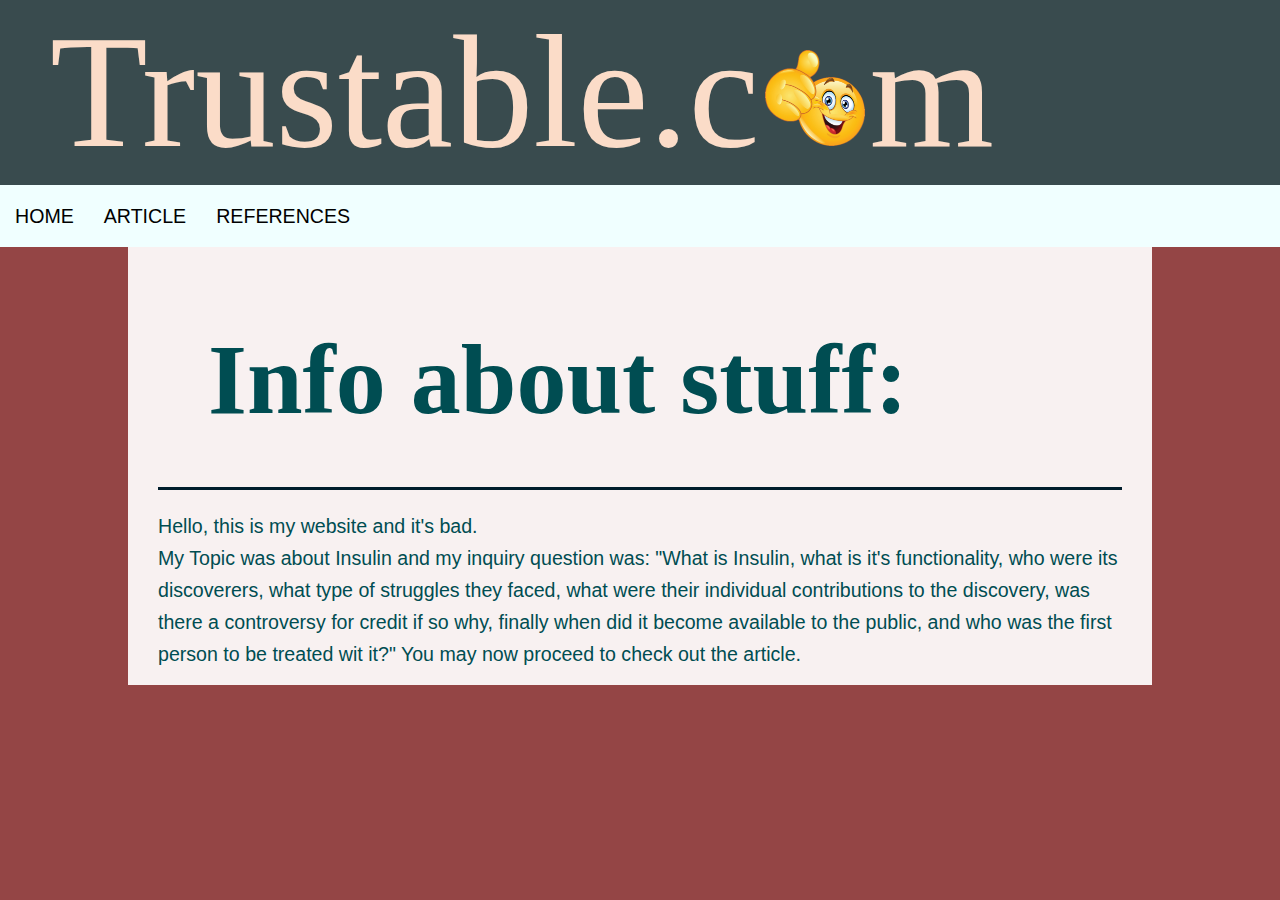
<file: index.html>
<!DOCTYPE html>
<html lang="en">
<head>
    <meta charset="utf-8">
    <meta name="viewport" content="width=device-width, initial-scale=1.0">
    <title>Socials 9 Project</title>
    <link href="css/reset.css" rel="stylesheet" />
    <link href="css/main.css" rel="stylesheet" />
    <link href="css/home.css" rel="stylesheet" />
    <link rel="preconnect" href="https://fonts.googleapis.com">
    <link rel="preconnect" href="https://fonts.gstatic.com" crossorigin>
    <link href="https://fonts.googleapis.com/css2?family=Roboto:ital,wght@0,100;0,300;0,400;0,500;0,700;0,900;1,100;1,300;1,400;1,500;1,700;1,900&display=swap" rel="stylesheet">
</head>
<body>
    <div class="header">
        <h1 class="website-title">Trustable.c</h1>
        <img class="website-titleI" src="./Images/Thup.png" />
        <h1 class="website-title">m</h1>
    </div>
    <nav class="nav">
        <ul>
            <li>
                <a href="index.html">HOME</a>
            </li>
            <li>
                <a href="article.html">ARTICLE</a>
            </li>
            <li>
                <a href="references.html">REFERENCES</a>
            </li>
        </ul>
    </nav>
    <div class="article-content">
        <div class="article-content-body">
            <div class="sub-header">
                <h1>
                    Info about stuff:
                </h1>
            </div>
            <div class="article-content-def">
                <p>
                    Hello, this is my website and it's bad. <br>
                    My Topic was about Insulin and my inquiry question was: "What is Insulin, what is it's functionality,
                    who were its discoverers, what type of struggles they faced, what were their individual contributions to the discovery,
                    was there a controversy for credit if so why, finally when did it become available to the public, and who was the first person to be treated wit it?"
                    You may now proceed to check out the article.
                </p>
            </div>
        </div>
    </div>
</body>
</html>
</file>
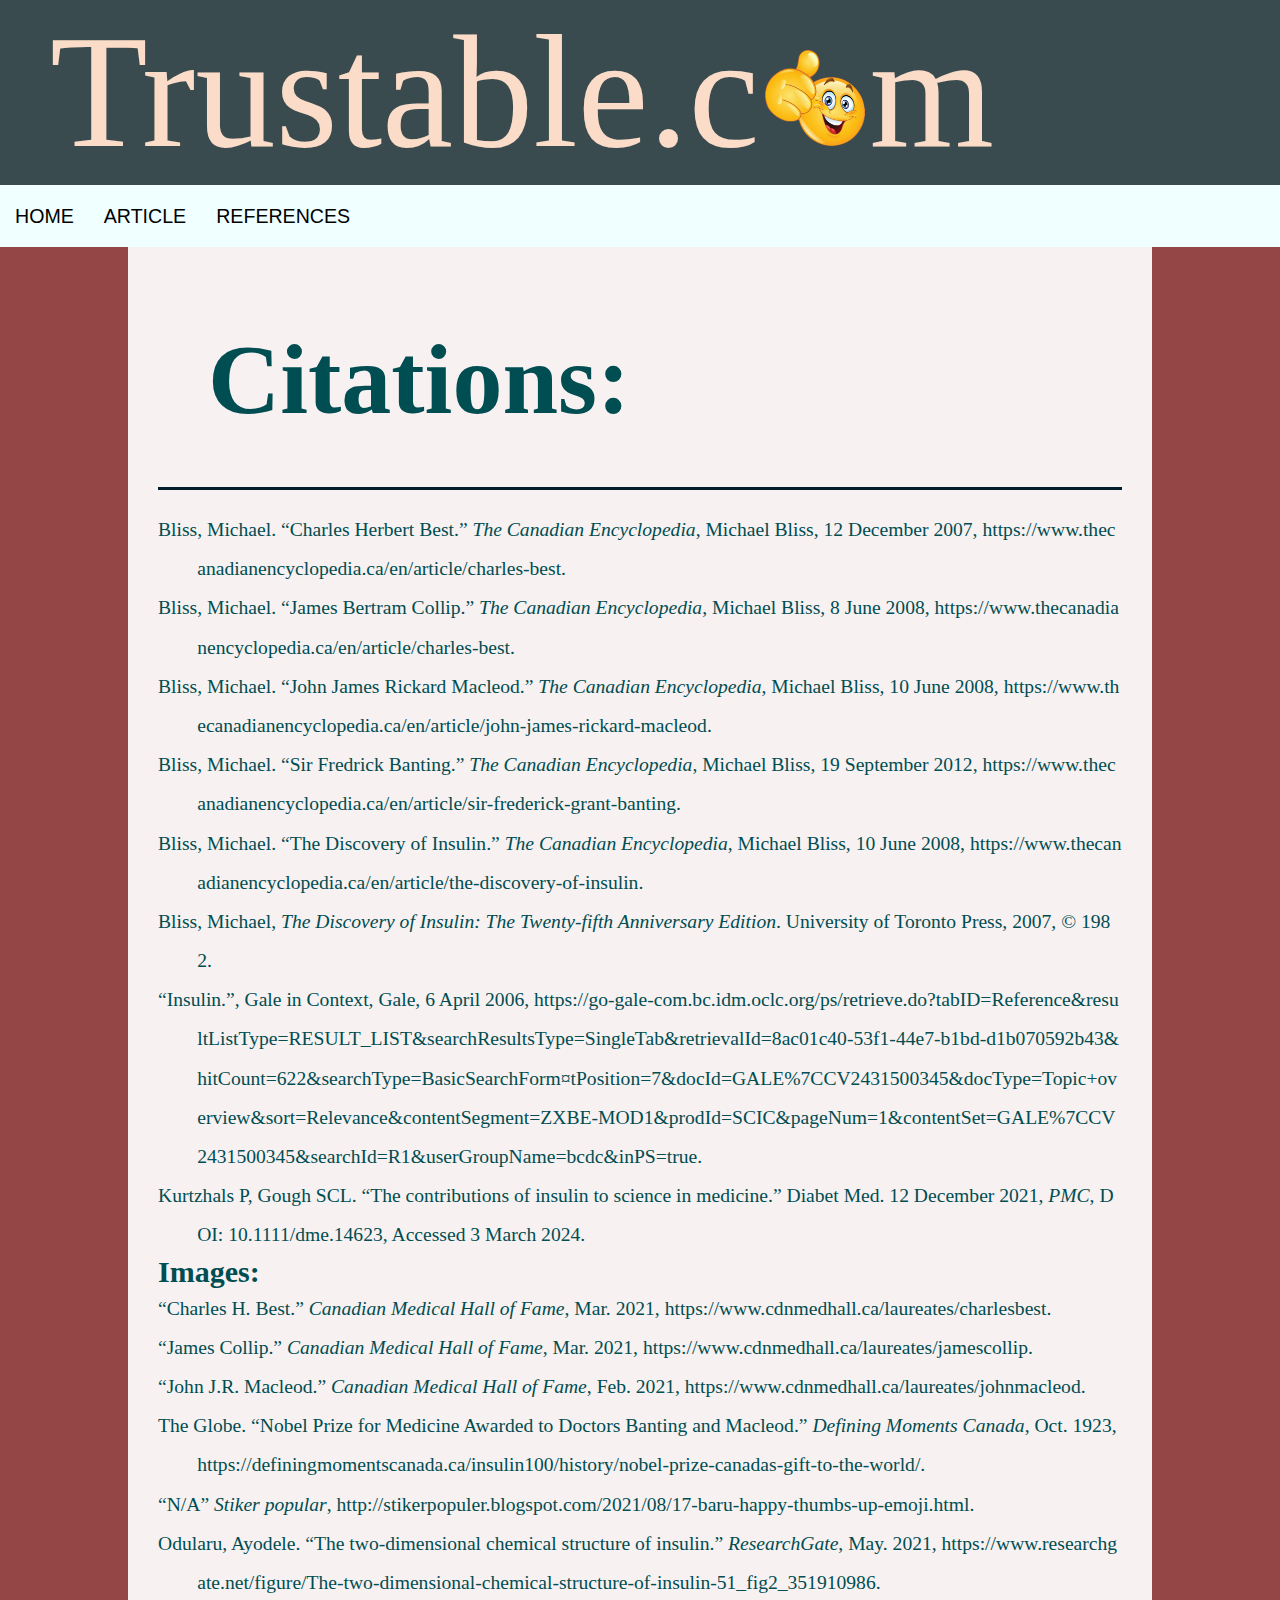
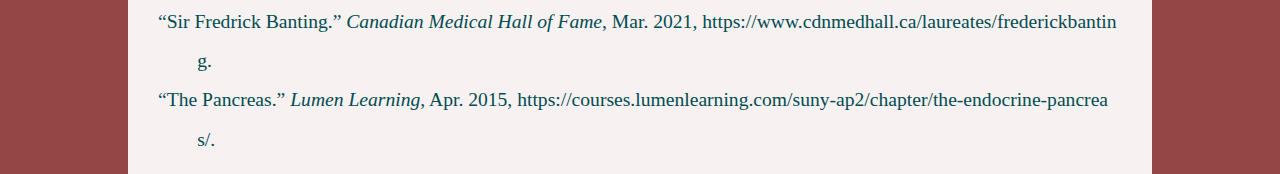
<file: references.html>
<!DOCTYPE html>
<html lang="en">
<head>
    <meta charset="utf-8">
    <meta name="viewport" content="width=device-width, initial-scale=1.0">
    <title>References</title>
    <link href="css/reset.css" rel="stylesheet" />
    <link href="css/main.css" rel="stylesheet" />
    <link href="css/references.css" rel="stylesheet">
    <link rel="preconnect" href="https://fonts.googleapis.com">
    <link rel="preconnect" href="https://fonts.gstatic.com" crossorigin>
    <link href="https://fonts.googleapis.com/css2?family=Roboto:ital,wght@0,100;0,300;0,400;0,500;0,700;0,900;1,100;1,300;1,400;1,500;1,700;1,900&display=swap" rel="stylesheet">
</head>
<body>
    <div class="header">
        <h1 class="website-title">Trustable.c</h1>
        <img class="website-titleI" src="./Images/Thup.png" />
        <h1 class="website-title">m</h1>
    </div>
    <nav class="nav">
        <ul>
            <li>
                <a href="index.html">HOME</a>
            </li>
            <li>
                <a href="article.html">ARTICLE</a>
            </li>
            <li>
                <a href="references.html">REFERENCES</a>
            </li>
        </ul>
    </nav>
    <div class="article-content">
        <div class="article-content-body">
            <div class="sub-header">
                <h1>
                    Citations:
                </h1>
            </div>
            <div class="article-content-def">
                <p>Bliss, Michael. “Charles Herbert Best.” <span class="italic">The Canadian Encyclopedia</span>, Michael Bliss, 12 December 2007, https://www.thecanadianencyclopedia.ca/en/article/charles-best. </p>
                <p>Bliss, Michael. “James Bertram Collip.” <span class="italic">The Canadian Encyclopedia</span>, Michael Bliss, 8 June 2008, https://www.thecanadianencyclopedia.ca/en/article/charles-best. </p>
                <p>Bliss, Michael. “John James Rickard Macleod.” <span class="italic">The Canadian Encyclopedia</span>, Michael Bliss, 10 June 2008, https://www.thecanadianencyclopedia.ca/en/article/john-james-rickard-macleod. </p>
                <p>Bliss, Michael. “Sir Fredrick Banting.” <span class="italic">The Canadian Encyclopedia</span>, Michael Bliss, 19 September 2012, https://www.thecanadianencyclopedia.ca/en/article/sir-frederick-grant-banting. </p>
                <p>Bliss, Michael. “The Discovery of Insulin.” <span class="italic">The Canadian Encyclopedia</span>, Michael Bliss, 10 June 2008, https://www.thecanadianencyclopedia.ca/en/article/the-discovery-of-insulin. </p>
                <p>Bliss, Michael, <span class="italic">The Discovery of Insulin: The Twenty-fifth Anniversary Edition</span>. University of Toronto Press, 2007, © 1982. </p>
                <p>“Insulin.”, Gale in Context, Gale, 6 April 2006, https://go-gale-com.bc.idm.oclc.org/ps/retrieve.do?tabID=Reference&resultListType=RESULT_LIST&searchResultsType=SingleTab&retrievalId=8ac01c40-53f1-44e7-b1bd-d1b070592b43&hitCount=622&searchType=BasicSearchForm&currentPosition=7&docId=GALE%7CCV2431500345&docType=Topic+overview&sort=Relevance&contentSegment=ZXBE-MOD1&prodId=SCIC&pageNum=1&contentSet=GALE%7CCV2431500345&searchId=R1&userGroupName=bcdc&inPS=true. </p>
                <p>Kurtzhals P, Gough SCL. “The contributions of insulin to science in medicine.” Diabet Med. 12 December 2021, <span class="italic">PMC</span>, DOI: 10.1111/dme.14623, Accessed 3 March 2024. </p>
                <h6>
                    Images:
                </h6>
                <p>“Charles H. Best.” <span class="italic">Canadian Medical Hall of Fame</span>, Mar. 2021, https://www.cdnmedhall.ca/laureates/charlesbest.</p>
                <p>“James Collip.” <span class="italic">Canadian Medical Hall of Fame</span>, Mar. 2021, https://www.cdnmedhall.ca/laureates/jamescollip.</p>
                <p>“John J.R. Macleod.” <span class="italic">Canadian Medical Hall of Fame</span>, Feb. 2021, https://www.cdnmedhall.ca/laureates/johnmacleod.</p>
                <p>The Globe. “Nobel Prize for Medicine Awarded to Doctors Banting and Macleod.” <span class="italic">Defining Moments Canada</span>, Oct. 1923, https://definingmomentscanada.ca/insulin100/history/nobel-prize-canadas-gift-to-the-world/.</p>
                <p>“N/A” <span class="italic">Stiker popular</span>, http://stikerpopuler.blogspot.com/2021/08/17-baru-happy-thumbs-up-emoji.html.</p>
                <p>Odularu, Ayodele. “The two-dimensional chemical structure of insulin.” <span class="italic">ResearchGate</span>, May. 2021, https://www.researchgate.net/figure/The-two-dimensional-chemical-structure-of-insulin-51_fig2_351910986.</p>
                <p>“Sir Fredrick Banting.” <span class="italic">Canadian Medical Hall of Fame</span>, Mar. 2021, https://www.cdnmedhall.ca/laureates/frederickbanting.</p>
                <p>“The Pancreas.” <span class="italic">Lumen Learning</span>, Apr. 2015, https://courses.lumenlearning.com/suny-ap2/chapter/the-endocrine-pancreas/.</p>
            </div>
        </div>
    </div>
</body>
</html>
</file>
<file: css/main.css>
@font-face {
    font-family: 'Univers Condensed';
    src: url('./Fonts/Univers-Condensed.woff') format(woff), url('./Fonts/Univers Condensed Regular.tff') format(tff);
}

body {
    display:block;
    background-color: rgb(148, 69, 69);
    font-size: 1.225rem;
    line-height: 2rem;
    position: relative;
}

a {
    cursor: pointer;
}

img {
    width:100%;
    height:100%;
}

.header {
    width: 100%;
    max-height: 500px;
    background-color: rgb(57, 75, 78);
    padding-left: 50px;
}

.website-title {
    font-family: 'Franklin Gothic';
    font: 700;
    font-size: 160px;
    line-height: normal;
    display:inline;
    color:rgb(251, 220, 200);
}

.website-titleI {
    width: 100px;
    height: auto;
}

.nav {
    position: sticky;
    top: 0;
    z-index: 1000;
}

.nav ul {
    list-style-type:none;
    background-color:azure;
    padding: 0;
    margin: 0;
    overflow: hidden;
}

.nav ul li a {
    font-family: 'Franklin Gothic Medium', 'Arial Narrow', Arial, sans-serif;
    text-decoration:none;
    display: block;
    padding: 15px;
    text-align:center;
    transition-duration: 0.3s;
}

.nav ul li a:hover {
    background-color: aquamarine;
}

.nav ul li {
    float:left;
}
</file>
<file: css/home.css>
.sub-header {
    padding: 50px;
    background-color: rgb(248, 241, 241);
    font-size: 100px;
    font-family: 'Times New Roman', Times, serif;
    font-weight: 600;
    line-height: normal;
    border-bottom: solid;
    border-bottom-color: rgb(0, 29, 44);
}
.article-content-body {
    padding: 25px 30px 15px 30px;
    margin-right: 10%;
    margin-left: 10%;
    background-color: rgb(248, 241, 241);
    color: rgb(0, 77, 82);
    font-family: Arial, Helvetica, sans-serif;
}

.article-content-def {
    padding-top: 20px;
}
</file>
<file: css/references.css>
.sub-header {
    padding: 50px;
    background-color: rgb(248, 241, 241);
    font-size: 100px;
    font-family: 'Times New Roman', Times, serif;
    font-weight: 600;
    line-height: normal;
    border-bottom: solid;
    border-bottom-color: rgb(0, 29, 44);
}

.article-content-body {
    padding: 25px 30px 15px 30px;
    margin-right: 10%;
    margin-left: 10%;
    background-color: rgb(248, 241, 241);
    color: rgb(0, 77, 82);
    font-family: 'Times New Roman';
}

.article-content-def {
    line-height: 2;
    padding-top: 20px;
    text-indent: -2em;
    padding-left: 2em;
    word-break: break-all;
}

.article-content-def h6 {
    font-family: 'Times New Roman';
    font-size: 30px;
    font-weight: 700;
    line-height: normal;
}

.italic {
    font-style: italic;
}
</file>
